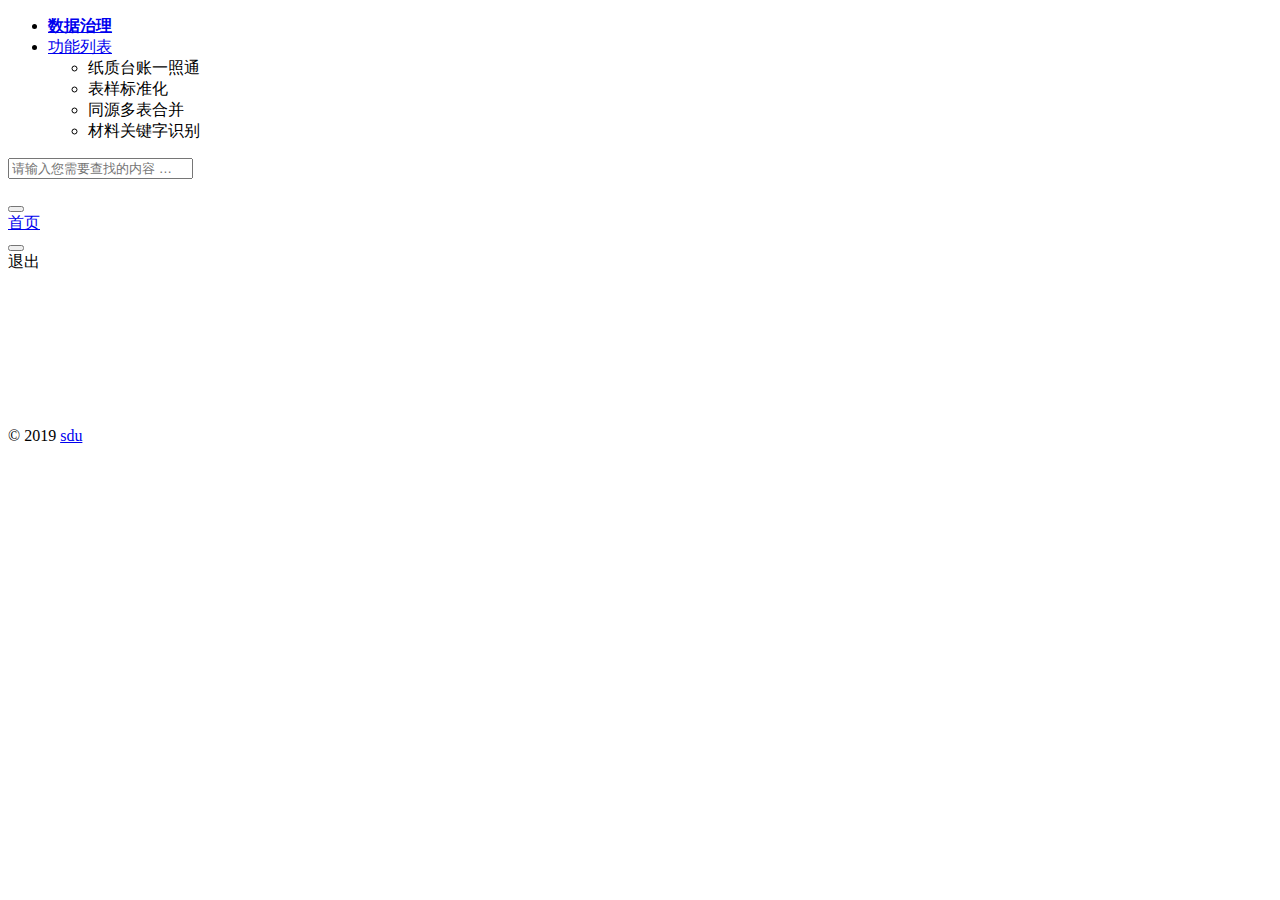
<file: target/classes/templates/index.html>
<!DOCTYPE html>
<html lang="zh" xmlns:th="http://www.thymeleaf.org"
      xmlns:sec="http://www.thymeleaf.org/thymeleaf-extras-springsecurity4">


<!-- Mirrored from www.zi-han.net/theme/hplus/ by HTTrack Website Copier/3.x [XR&CO'2014], Wed, 20 Jan 2016 14:16:41 GMT -->
<head>
    <meta charset="utf-8">
    <meta name="viewport" content="width=device-width, initial-scale=1.0">
    <meta name="renderer" content="webkit">
    <meta http-equiv="Cache-Control" content="no-siteapp" />
    <title>数据治理平台</title>

    <meta name="keywords" content="数据治理可视化平台">
    <meta name="description" content="提供数据治理操作界面">

    <!--[if lt IE 9]>
    <meta http-equiv="refresh" content="0;ie.html" />
    <![endif]-->

    <link rel="shortcut icon" th:href="@{favicon.ico}">
    <link th:href="@{../static/css/bootstrap.min14ed.css?v=3.3.6}" rel="stylesheet">
    <link th:href="@{../static/css/font-awesome.min93e3.css?v=4.4.0}" rel="stylesheet">
    <link th:href="@{../static/css/animate.min.css}" rel="stylesheet">
    <link th:href="@{../static/css/style.min862f.css?v=4.1.0}" rel="stylesheet">
</head>

<body class="fixed-sidebar full-height-layout gray-bg" style="overflow:hidden">
<div id="wrapper">
    <!--左侧导航开始-->
    <nav class="navbar-default navbar-static-side" role="navigation">
        <div class="nav-close"><i class="fa fa-times-circle"></i>
        </div>
        <div class="sidebar-collapse">
            <ul class="nav" id="side-menu">
                <li class="nav-header">
                    <div class="dropdown profile-element">
                        <!--                             <span><img alt="image" class="img-circle" th:src="@{img/profile_small.jpg}" /></span> -->
                        <a data-toggle="dropdown" class="dropdown-toggle" href="#">
                                <span class="clear">
                                    <span class="block m-t-xs"><strong class="font-bold">数据治理</strong></span>
                                </span>
                        </a>
                    </div>
                </li>
                <li>
                    <a href="#">
                        <i class="fa fa-home"></i>
                        <span class="nav-label">功能列表</span>
                        <span class="fa arrow"></span>
                    </a>
                    <ul class="nav nav-second-level">

                        <li >
                            <a class="J_menuItem" th:href="@{DG/PaperShot}" >纸质台账一照通</a>
                        </li>
                        <li >
                            <a class="J_menuItem" th:href="@{DG/TableSampleStandardization}" >表样标准化</a>
                        </li>
                        <li >
                            <a class="J_menuItem" th:href="@{DG/MultiTableMerge}" >同源多表合并</a>
                        </li>
                        <li >
                            <a class="J_menuItem" th:href="@{DG/KeyWordIdentify}" >材料关键字识别</a>
                        </li>
                    </ul>
                </li>
            </ul>
        </div>
    </nav>
    <!--左侧导航结束-->
    <!--右侧部分开始-->
    <div id="page-wrapper" class="gray-bg dashbard-1">
        <div class="row border-bottom">
            <nav class="navbar navbar-static-top" role="navigation" style="margin-bottom: 0">
                <div class="navbar-header"><a class="navbar-minimalize minimalize-styl-2 btn btn-primary " href="#"><i class="fa fa-bars"></i> </a>
                    <form role="search" class="navbar-form-custom" method="post" action="http://www.zi-han.net/theme/hplus/search_results.html">
                        <div class="form-group">
                            <input type="text" placeholder="请输入您需要查找的内容 …" class="form-control" name="top-search" id="top-search">
                        </div>
                    </form>
                </div>
                <ul class="nav navbar-top-links navbar-right">

                </ul>
            </nav>
        </div>
        <div class="row content-tabs">
            <button class="roll-nav roll-left J_tabLeft"><i class="fa fa-backward"></i>
            </button>
            <nav class="page-tabs J_menuTabs">
                <div class="page-tabs-content">
                    <a href="javascript:;" class="active J_menuTab" data-id="helloworld.html">首页</a>
                </div>
            </nav>
            <button class="roll-nav roll-right J_tabRight"><i class="fa fa-forward"></i>
            </button>
            <div class="btn-group roll-nav roll-right">

            </div>
            <a th:href="@{/logout}" class="roll-nav roll-right J_tabExit"><i class="fa fa fa-sign-out"></i> 退出</a>
        </div>
        <div class="row J_mainContent" id="content-main">
            <iframe class="J_iframe" name="iframe0" width="100%" height="100%"  frameborder="0" data-id="index_v1.html" seamless></iframe>
        </div>
        <!--             src="index_v148b2.html?v=4.0" -->
        <div class="footer">
            <div class="pull-right">&copy; 2019 <a href=" " target="_blank">sdu</a>
            </div>
        </div>
    </div>
    <!--右侧部分结束-->
    <!--右侧边栏开始-->

    <!--右侧边栏结束-->


</div>
<!--     <script th:src="@{~/static/js/jquery-3.2.1.js}"></script> -->
<script th:src="@{../static/js/jquery.min.js}"></script>
<script th:src="@{../static/js/bootstrap.min.js}"></script>
<script th:src="@{../static/js/plugins/metisMenu/jquery.metisMenu.js}"></script>
<script th:src="@{../static/js/plugins/slimscroll/jquery.slimscroll.min.js}"></script>
<script th:src="@{../static/js/plugins/layer/layer.min.js}"></script>
<script th:src="@{../static/js/hplus.min.js}"></script>
<script type="text/javascript" th:src="@{../static/js/contabs.min.js}"></script>
<script th:src="@{../static/js/plugins/pace/pace.min.js}"></script>
</body>


<!-- Mirrored from www.zi-han.net/theme/hplus/ by HTTrack Website Copier/3.x [XR&CO'2014], Wed, 20 Jan 2016 14:17:11 GMT -->
</html>
</file>
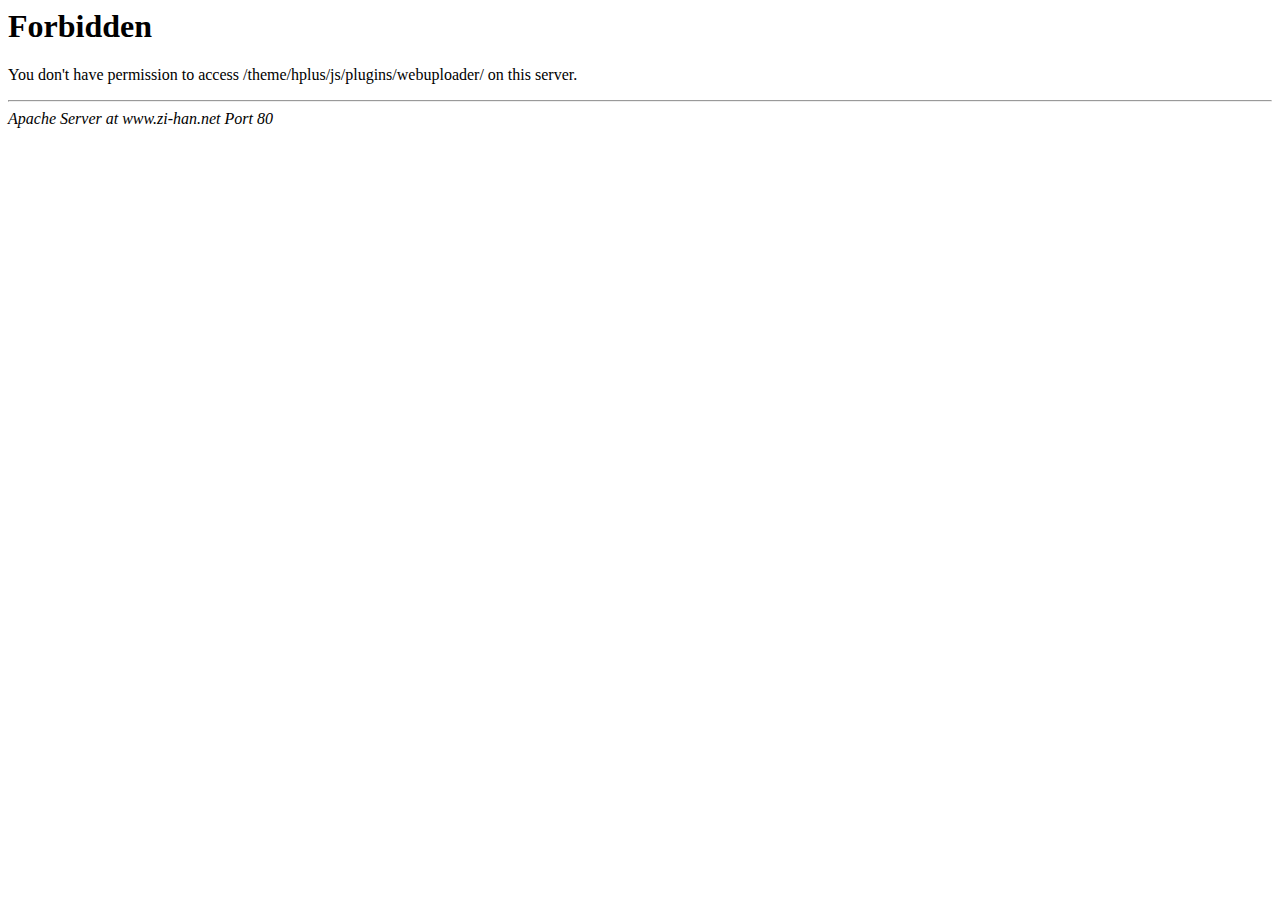
<file: target/classes/static/js/plugins/webuploader/index.html>
<!DOCTYPE HTML PUBLIC "-//IETF//DTD HTML 2.0//EN">
<html><head>
<title>403 Forbidden</title>
</head><body>
<h1>Forbidden</h1>
<p>You don't have permission to access /theme/hplus/js/plugins/webuploader/
on this server.</p>
<hr>
<address>Apache Server at www.zi-han.net Port 80</address>
</body></html>
</file>
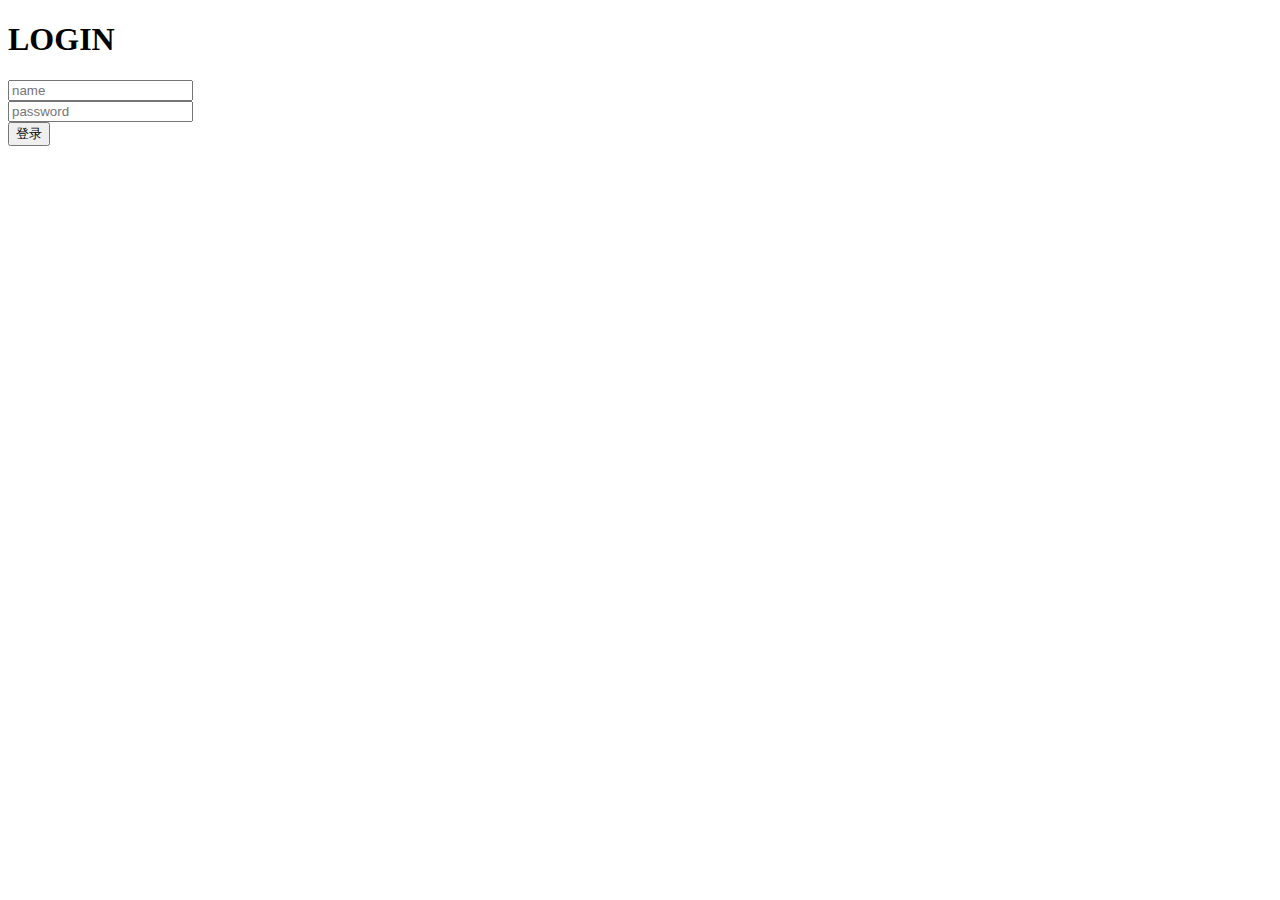
<file: target/classes/templates/view/loginbak.html>
<!DOCTYPE html>
<html lang="zh" xmlns:th="http://www.thymeleaf.org">
<head>
    <meta charset="UTF-8">
    <title>登录</title>
    <link rel="stylesheet" th:href="@{../static/css/bootstrap.min.css}" type="text/css">
    <link rel="stylesheet" th:href="@{../static/css/iconfont.css}" type="text/css">
    <link rel="stylesheet" th:href="@{../static/css/login.css}" type="text/css">
    <script th:src="@{../static/js/jquery-3.6.0.js}" type="text/javascript"></script>
    <script th:src="@{../static/js/bootstrap.min.js}" type="text/javascript"></script>
</head>
<body>

<div class="container ">


    <!--面板-->
    <div class="panel panel-default col-md-4 center-block ">

        <!--面板标题-->
        <div class="panel-mytitle text-center">
            <h1 class="panel-title">LOGIN</h1>
        </div>

        <!--面板内容-->
        <div class="panel-body">
            <!--表单-->
            <form class="form-horizontal " th:action="@{/login}" method="post">
                <div class="form-group">
                    <label for="username" class="col-md-3  control-label">
                        <span class="iconfont icon-people"></span>
                    </label>
                    <div class="col-md-9">
                        <input type="text" class="form-control my-input" id="username" placeholder="name" name="username">
                    </div>
                </div>

                <div class="form-group">
                    <label for="password" class="col-sm-2 col-md-3 control-label">
                        <span class="iconfont icon-lock"></span>
                    </label>
                    <div class="col-sm-10 col-md-9">
                        <input type="password" class="form-control my-input" id="password" placeholder="password" name="password">
                    </div>
                </div>

<!--                <div class="form-group">-->
<!--                    <div class="col-sm-offset-2 col-sm-10 col-md-6">-->
<!--                        <div class="checkbox">-->
<!--                            <label>-->
<!--                                <input type="checkbox">记住我-->
<!--                            </label>-->
<!--                        </div>-->
<!--                    </div>-->
<!--                </div>-->
                <div th:if="${param.error}">
                    <span th:text="用户名或密码错误" style="color: red"></span>
                </div>
                <div class="form-group">
                    <div class="col-sm-offset-2 col-sm-10 col-md-6 text-center">
                        <button type="submit" class="btn btn-default btn-login">登录</button>
                    </div>
                </div>

              <!--  <div class="form-group">
                    <div class="col-sm-offset-2 col-sm-10 col-md-6 text-center">
                        <button type="submit" class="btn btn-default btn-login">注册</button>
                    </div>
                </div>-->
            </form>



        </div>
    </div>



</div>



</body>
</html>
</file>
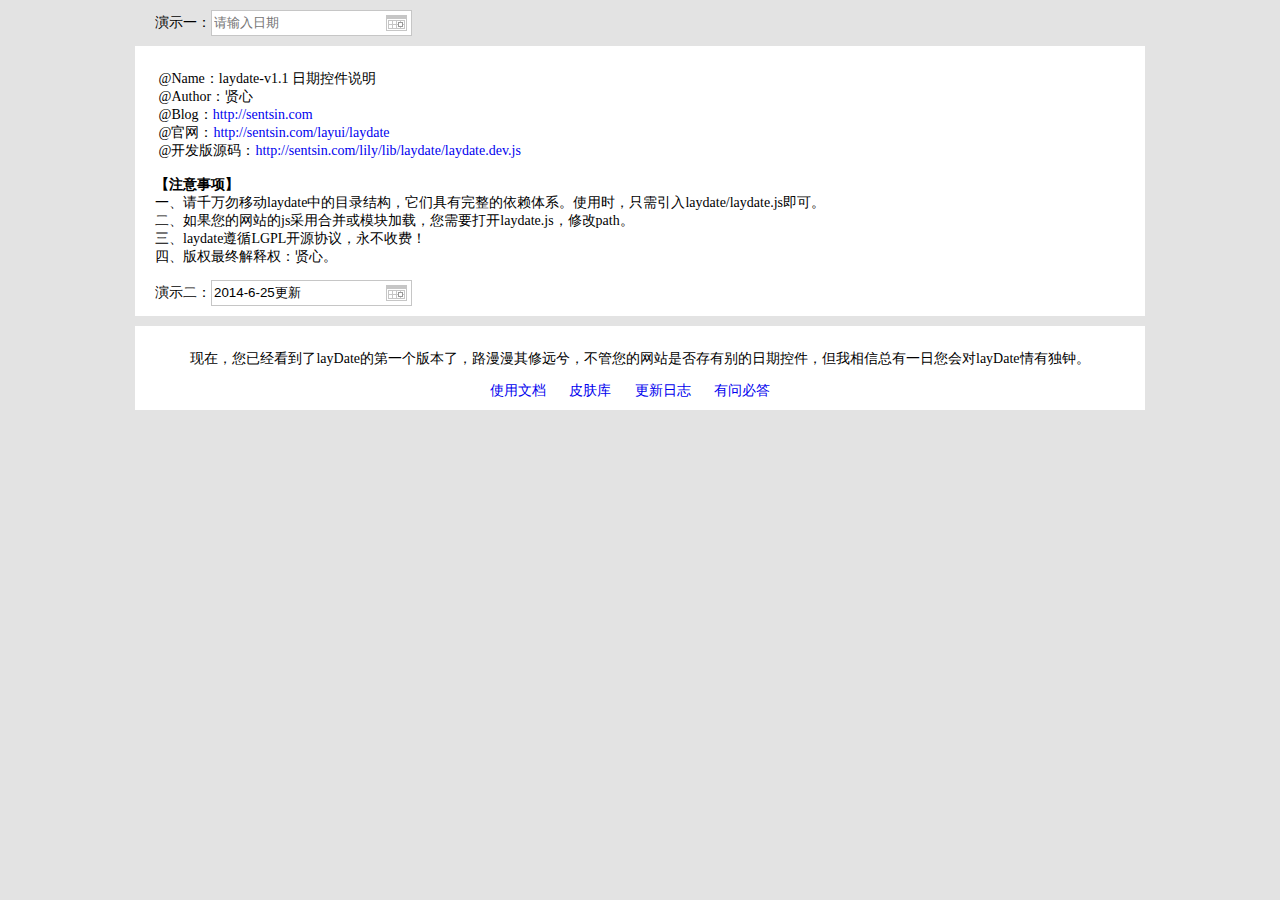
<file: target/classes/static/js/plugins/layer/laydate-v1.1/demo.html>
﻿<!doctype html>
<html>
<head>
<meta charset="utf-8">
<title>layDate Demo</title>
<script src="laydate/laydate.js"></script>
<style>
html{background-color:#E3E3E3; font-size:14px; color:#000; font-family:'微软雅黑'}
h2{line-height:30px; font-size:20px;}
a,a:hover{ text-decoration:none;}
pre{font-family:'微软雅黑'}
.box{width:970px; padding:10px 20px; background-color:#fff; margin:10px auto;}
.box a{padding-right:20px;}
</style>
</head>
<body>
<div style="width:970px; margin:10px auto;">
    演示一：<input placeholder="请输入日期" class="laydate-icon" onclick="laydate()">
</div>
<div class="box">
<pre>
 @Name：laydate-v<script>document.write(laydate.v)</script> 日期控件说明
 @Author：贤心
 @Blog：<a href="http://sentsin.com" target="_blank">http://sentsin.com</a>
 @官网：<a href="http://sentsin.com/layui/laydate"  target="_blank">http://sentsin.com/layui/laydate</a>
 @开发版源码：<a href="http://sentsin.com/lily/lib/laydate/laydate.dev.js"  target="_blank">http://sentsin.com/lily/lib/laydate/laydate.dev.js</a>

<strong>【注意事项】</strong>
一、请千万勿移动laydate中的目录结构，它们具有完整的依赖体系。使用时，只需引入laydate/laydate.js即可。
二、如果您的网站的js采用合并或模块加载，您需要打开laydate.js，修改path。
三、laydate遵循LGPL开源协议，永不收费！
四、版权最终解释权：贤心。
</pre>
演示二：<input class="laydate-icon" id="demo" value="2014-6-25更新">
</div>
<div class="box" style="text-align:center">
    <p>现在，您已经看到了layDate的第一个版本了，路漫漫其修远兮，不管您的网站是否存有别的日期控件，但我相信总有一日您会对layDate情有独钟。</p>
    <a href="http://sentsin.com/layui/laydate/api.html" target="_blank">使用文档</a>
    <a href="http://sentsin.com/layui/laydate/skins.html" target="_blank">皮肤库</a>
    <a href="http://say.sentsin.com/say-922.html" target="_blank">更新日志</a>
    <a href="http://say.sentsin.com/home-58.html" id="suggest" target="_blank">有问必答</a>
</div>

<script>
;!function(){

//laydate.skin('molv');

laydate({
   elem: '#demo'
})

}();
</script>
</body>
</html>
</file>
